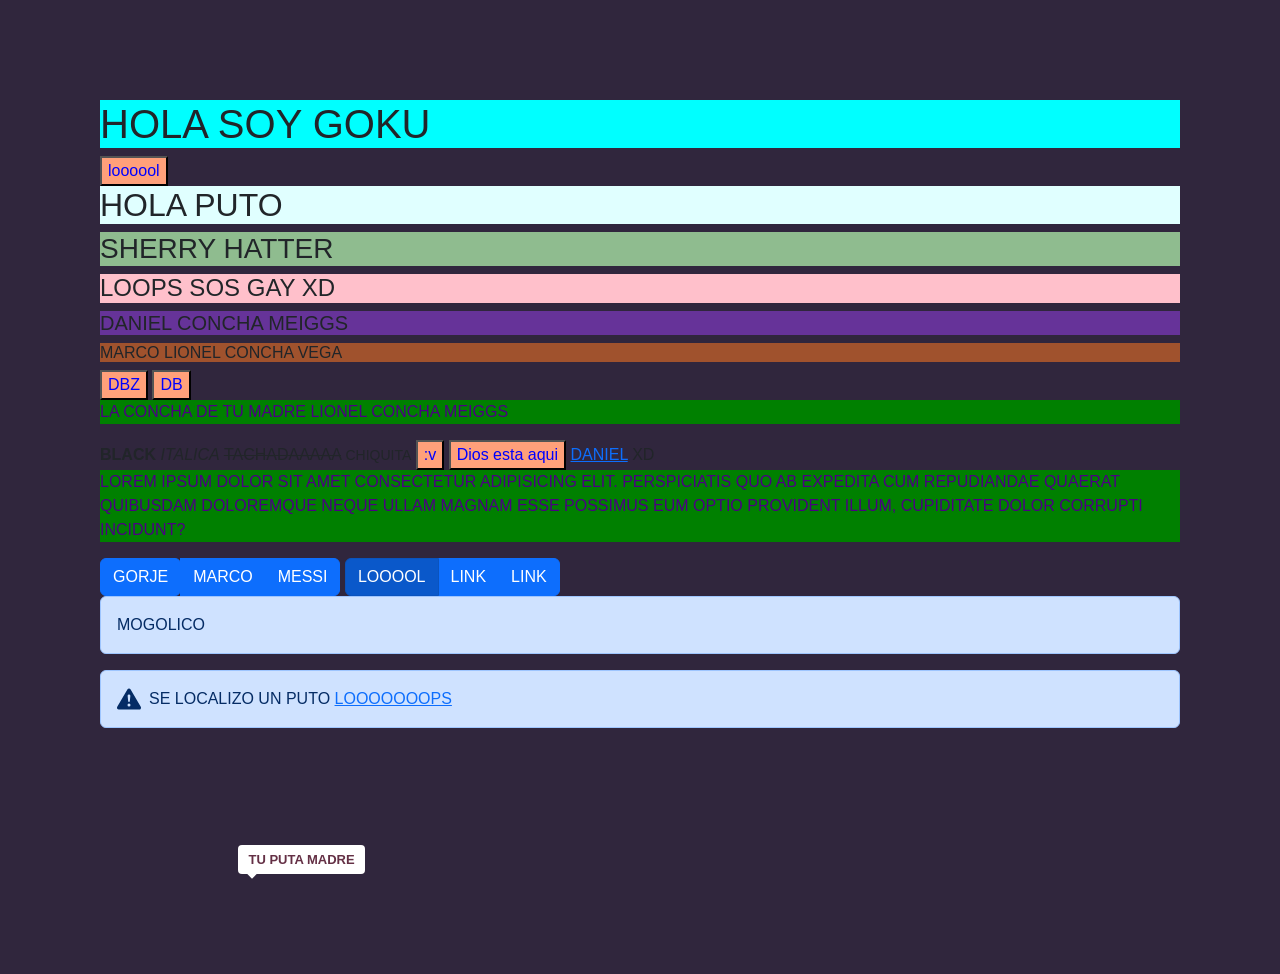
<file: Cuerpo/index.html>
<!DOCTYPE html>
<html>
	<head>
		<link rel="stylesheet" href="../CODIGO CSSSSSSSS/tumama.css">
		<link href="https://cdn.jsdelivr.net/npm/bootstrap@5.0.2/dist/css/bootstrap.min.css" rel="stylesheet" integrity="sha384-EVSTQN3/azprG1Anm3QDgpJLIm9Nao0Yz1ztcQTwFspd3yD65VohhpuuCOmLASjC" crossorigin="anonymous">
		<title>LAS CRONICAS DE GOKU</title>
		<script src="https://cdn.jsdelivr.net/npm/bootstrap@5.0.2/dist/js/bootstrap.bundle.min.js" integrity="sha384-MrcW6ZMFYlzcLA8Nl+NtUVF0sA7MsXsP1UyJoMp4YLEuNSfAP+JcXn/tWtIaxVXM" crossorigin="anonymous"></script>
		<link rel="stylesheet" href="../CODIGO CSSSSSSSS/styles.css">
	</head>
	<body>
		<div>
			<h1>HOLA SOY GOKU</h1>
			<a href="https://na.leagueoflegends.com/es-es/">
				<BUTTON>loooool</BUTTON>
			</a>
		</div>

		<h2>hola puto</h2>
		<h3>sherry hatter</h3>
		<h4>loops sos gay XD</h4>
		<h5>DANIEL CONCHA MEIGGS</h5>
		<h6>MARCO LIONEL CONCHA VEGA</h6>
		<Button>DBZ</Button>
		<a href="https://santiagofernandez346.github.io/nuevo_proyecto/index.html"><button>DB</button></a>
		<p>
			la concha de tu madre LIONEL CONCHA MEIGGS
		</p>
		<b>Black</b>
		<i>Italica</i>
		<strike>tachadaaaaa</strike>
		<small>CHIQUITA</small>
		<button>:v</button>
		<a href="https://santiagofernandez346.github.io/nuevo_proyecto/index.html"><button>Dios esta aqui</button></a>
		<a href="https://cdn.discordapp.com/attachments/564590314141122580/869650297369268304/E7UmXdiWQAA-HjX.png">DANIEL</a>
		<a slot="lmao">xd</a>
		<p>
			Lorem ipsum dolor sit amet consectetur adipisicing elit. Perspiciatis quo ab expedita cum repudiandae quaerat quibusdam doloremque neque ullam magnam esse possimus eum optio provident illum, cupiditate dolor corrupti incidunt?
		</p>
		<div class="btn-group" role="group" aria-label="Basic example">
			<a href="https://cdn.discordapp.com/attachments/564590314141122580/869650297369268304/E7UmXdiWQAA-HjX.png">
				<button type="button" class="btn btn-primary">GORJE</button>
			</a>
			<button type="button" class="btn btn-primary">MARCO</button>
			<button type="button" class="btn btn-primary">MESSI</button>
		  </div>
		  <div class="btn-group">
			<a href="https://na.leagueoflegends.com/es-es/" class="btn btn-primary active" aria-current="page">LOOOOL</a>
			<a href="#" class="btn btn-primary">Link</a>
			<a href="#" class="btn btn-primary">Link</a>
		  </div>
		  <!--MIRA MOGOLICO ACA ESTA TODA LA INFO LA CONCHA DE TU MADRE, TOCAS ALGO Y SOS CAJETA FORRO-->
		  <div class="alert alert-primary" role="alert">
			MOGOLICO
		  </div>
		  <div class="alert alert-primary d-flex align-items-center" role="alert">
			<svg xmlns="http://www.w3.org/2000/svg" width="24" height="24" fill="currentColor" class="bi bi-exclamation-triangle-fill flex-shrink-0 me-2" viewBox="0 0 16 16" role="img" aria-label="Warning:">
			  <path d="M8.982 1.566a1.13 1.13 0 0 0-1.96 0L.165 13.233c-.457.778.091 1.767.98 1.767h13.713c.889 0 1.438-.99.98-1.767L8.982 1.566zM8 5c.535 0 .954.462.9.995l-.35 3.507a.552.552 0 0 1-1.1 0L7.1 5.995A.905.905 0 0 1 8 5zm.002 6a1 1 0 1 1 0 2 1 1 0 0 1 0-2z"/>
			</svg>
			<div>
			  SE LOCALIZO UN puto
			<a href="indexdos.html">LOOOOOOOPS</a>
			</div>
		  </div>
		  <div id="popcorn" aria-describedby="tooltip"></div>
    <div id="tooltip" role="tooltip">
      TU PUTA MADRE
      <div id="arrow" data-popper-arrow></div>
    </div>
	<script src="../Codigo java/JAVA.js"></script>
	</body>
</html>
</file>
<file: CODIGO CSSSSSSSS/tumama.css>
h1 {background-color: aqua; lighting-color: blueviolet;color: burlywood;}
h2 {background-color: lightcyan; color: darksalmon;}
h3 {background-color: darkseagreen; color:  palevioletred;}
h4 {background-color: pink; color: green;}
h5 {background-color: rebeccapurple; color: seashell;}
h6 {background-color: sienna; color: khaki;}
p {background-color: green; color: indigo;}
button {background-color: lightsalmon; color: blue;}
</file>
<file: CODIGO CSSSSSSSS/styles.css>
body {
    background-color: #30263d;
    font-family: -apple-system, Helvetica Neue, Segoe UI, Roboto, Oxygen, Ubuntu,
      Cantarell, Open Sans, sans-serif;
    text-transform: uppercase;
    padding: 100px;
  }
  
  #popcorn {
    display: inline-block;
    width: 134px;
    height: 120px;
    background-image: url('https://popper.js.org/images/popcorn-box.svg');
  }
  
  #tooltip {
    display: inline-block;
    background: #ffffff;
    color: #643045;
    font-weight: bold;
    padding: 5px 10px;
    font-size: 13px;
    border-radius: 4px;
  }
  
  #arrow,
  #arrow::before {
    position: absolute;
    width: 8px;
    height: 8px;
    background: inherit;
  }
  
  #arrow {
    visibility: hidden;
  }
  
  #arrow::before {
    visibility: visible;
    content: '';
    transform: rotate(45deg);
  }
  
  #tooltip[data-popper-placement^='top'] > #arrow {
    bottom: -4px;
  }
  
  #tooltip[data-popper-placement^='bottom'] > #arrow {
    top: -4px;
  }
  
  #tooltip[data-popper-placement^='left'] > #arrow {
    right: -4px;
  }
  
  #tooltip[data-popper-placement^='right'] > #arrow {
    left: -4px;
  }
</file>
